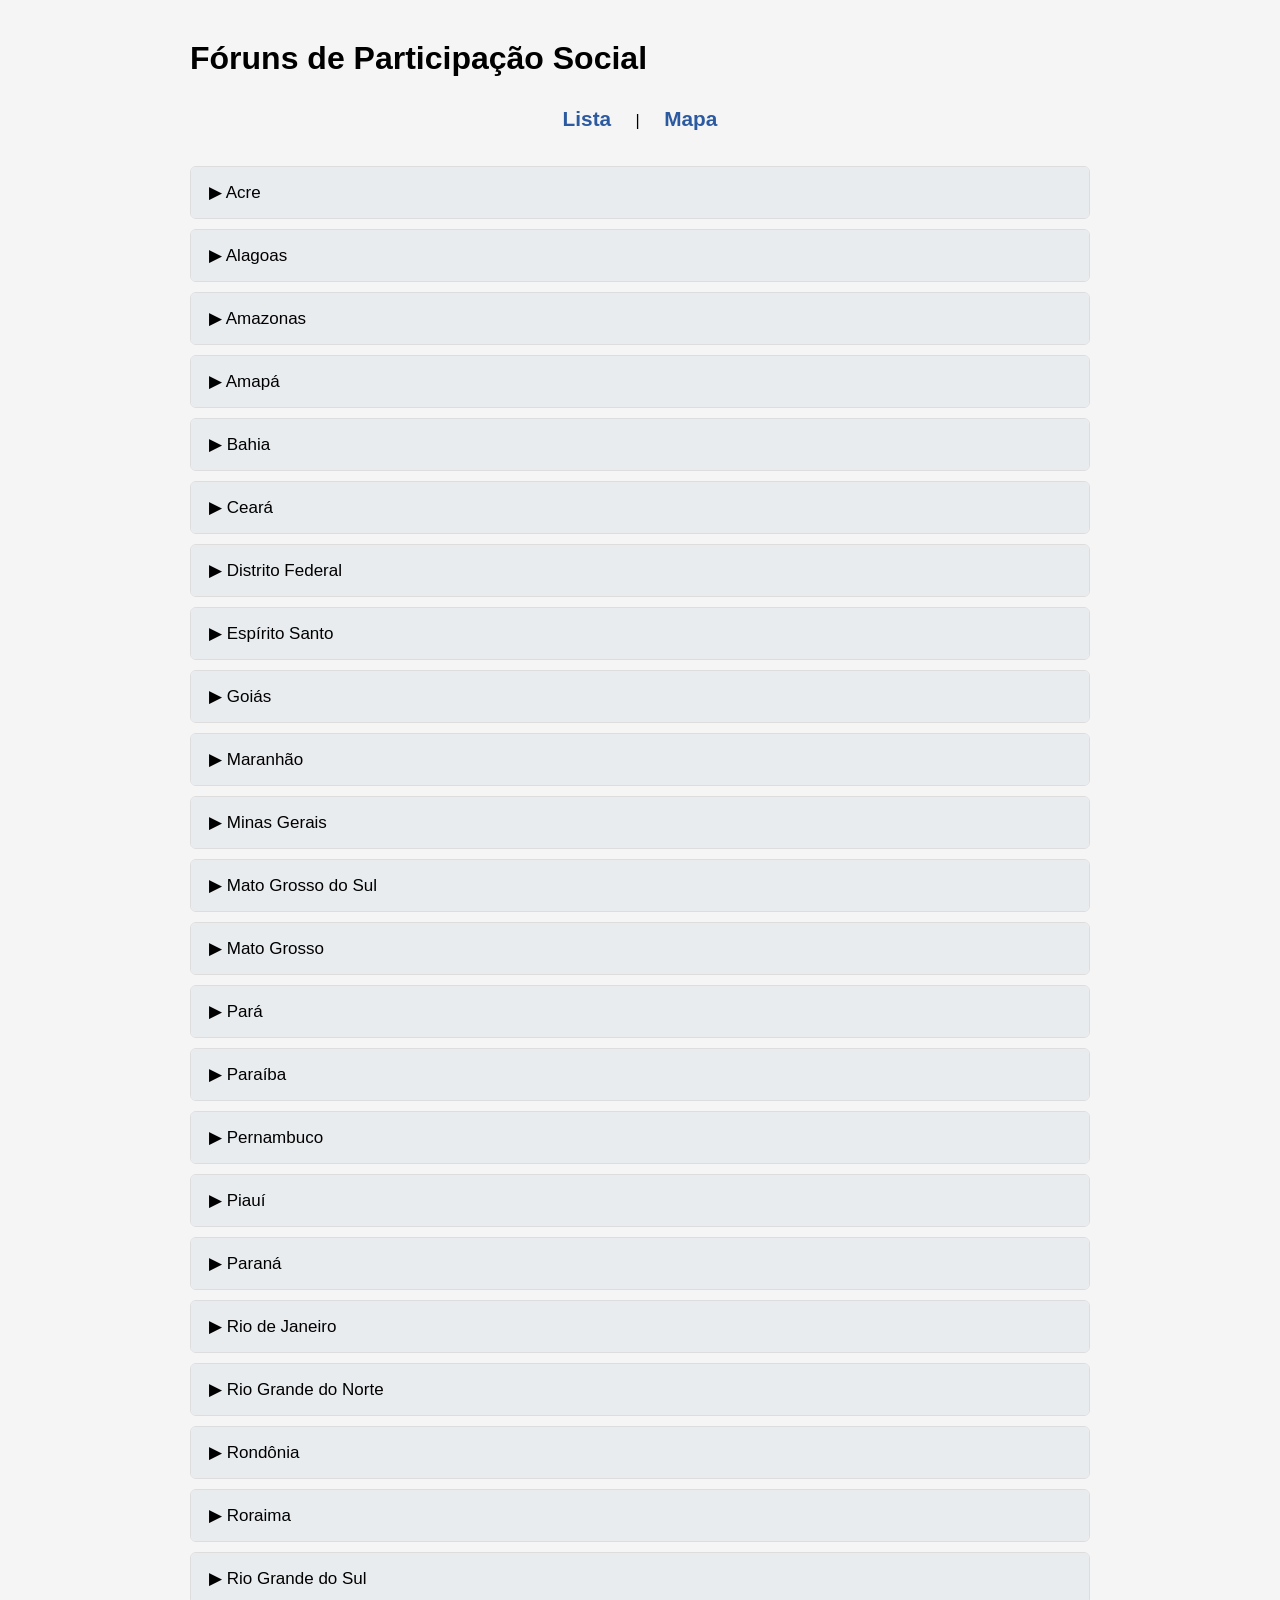
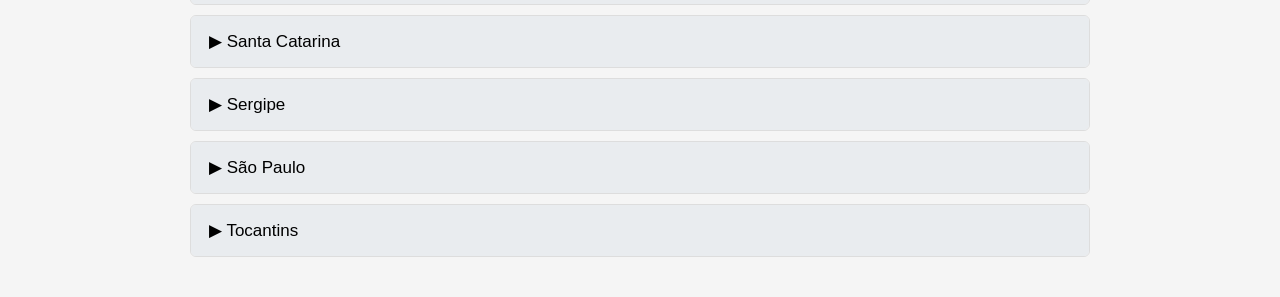
<file: marco5/index.html>
<!DOCTYPE html>
<html lang="pt-BR">
<head>
    <meta charset="UTF-8">
    <title>Fóruns de Participação Social</title>

    <link rel="stylesheet" href="style.css">
</head>

<body>

<h1>Fóruns de Participação Social</h1>

<nav>
    <a href="index.html">Lista</a> |
    <a href="mapa.html">Mapa</a>
</nav>

<div id="lista"></div>

<script src="script.js"></script>

</body>
</html>
</file>
<file: marco5/style.css>
body{
    font-family:Arial,sans-serif;
    max-width:900px;
    margin:40px auto;
    padding:0 20px;
    background:#f5f5f5;
}

h1{
    margin-bottom:30px;
}

nav {
    text-align: center;
    margin: 25px 0 35px 0;
}

nav a {
    font-size: 1.3rem;
    font-weight: 600;
    color: #2c5aa0;
    text-decoration: none;
    margin: 0 20px;
    transition: color 0.2s;
}

nav a:hover {
    color: #5b9bd5;
    text-decoration: underline;
}

nav strong {
    font-size: 1.3rem;
    font-weight: 700;
    color: #000;
    margin: 0 20px;
}

.accordion{
    margin-bottom:10px;
    border:1px solid #ddd;
    border-radius:6px;
    overflow:hidden;
    background:#fff;
}

.accordion-button{
    width:100%;
    padding:15px 18px;
    border:none;
    background:#e9ecef;
    text-align:left;
    cursor:pointer;
    font-size:17px;
    transition:background .2s;
}

.accordion-button:hover{
    background:#dde2e6;
}

.content{
    display:none;
    padding:18px;
    border-top:1px solid #ddd;
}

.accordion.active .content{
    display:block;
}

.content p{
    margin-top:0;
}

.content a{
    color:#0056b3;
    text-decoration:none;
}

.content a:hover{
    text-decoration:underline;
}

#mapa{
    width:100%;
    height:85vh;
    background-color: #f5f5f5;
}

#painel-info {
    margin-top: 30px;
    padding: 20px;
    border: 1px solid #ccc;
    border-radius: 8px;
    background: #fff;
}
</file>
